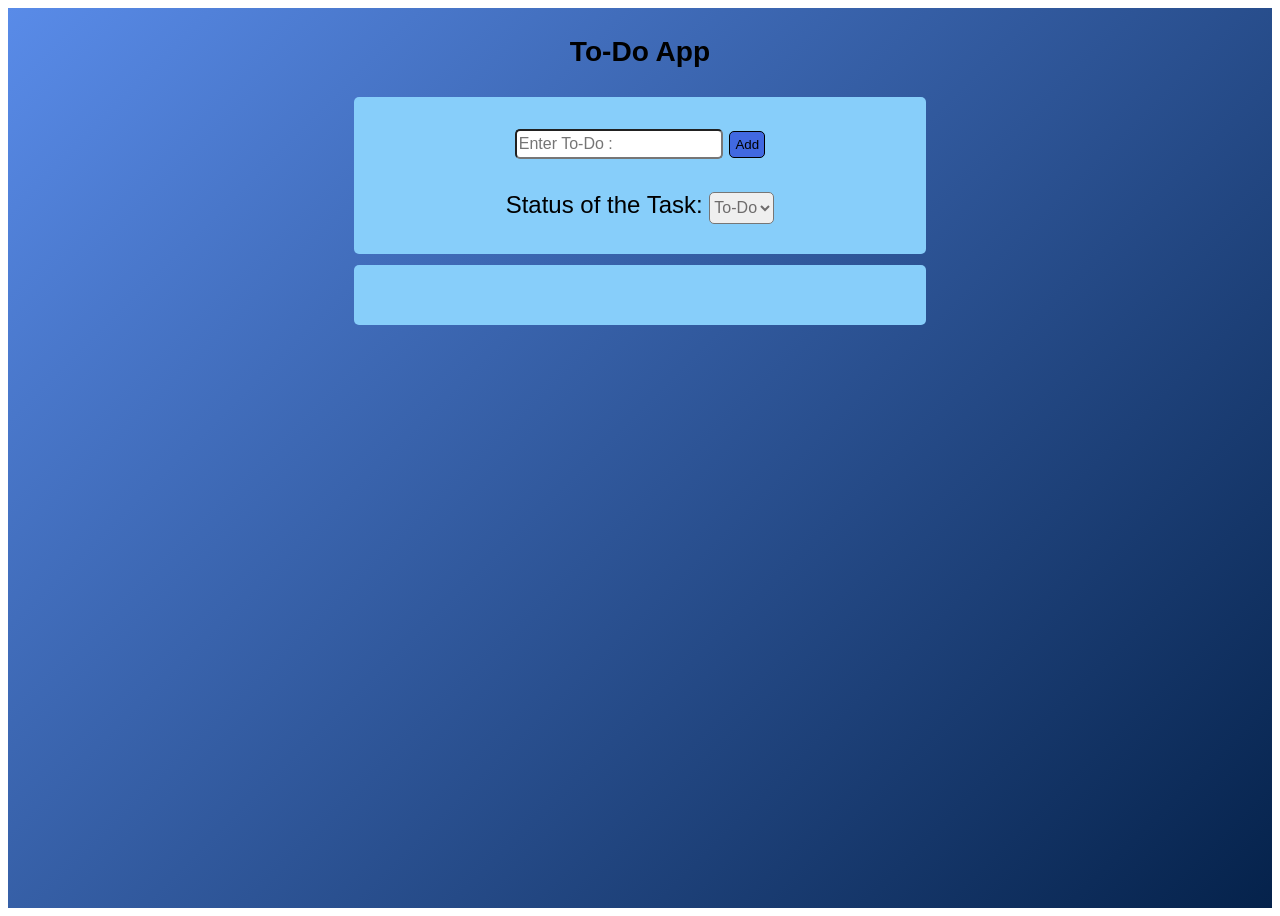
<file: index.html>
<!DOCTYPE html>
<html lang="en">

<head>
  <meta charset="UTF-8">
  <meta name="viewport" content="width=device-width, initial-scale=1.0">
  <link rel="stylesheet" href="style.css">

  <title>To-Do App</title>
</head>

<body>
  <div class="container">
    <div>
    <h3>To-Do App</h3>
    </div>
    <div id="form" name="to-do-form" class="card">
      
      <div class="form-input">
        <input name="item" id="item" placeholder="Enter To-Do :">
     
        <span>
          <button id="add-To-Do" name="to-do-item" type="submit">Add</button>
        </span>
        <span>
          <button id="edit-To-Do">Edit</button>
        </span>
        <span>
          <button id="cancel-To-Do">Cancel</button>
        </span>
        
        
        
      </div>
      <div>
        <label for="status">Status of the Task:</label>
        <select name="status" id="status">
        <option value="To-do">To-Do</option>
        <option value="Doing">Doing</option>
        <option value="Done">Done</option>
        </select>
      </div>

      

      <!-- ======================= -->
    </div>
      
    <div class="card" id="list-container">

      <div class="To-Do-List " id="To-Do-List">
        
  
  
        <!-- ================= -->
      </div>

    </div>


    

    <!-- container ends -->

  </div>

  <script src="script.js"></script>
</body>

</html>
</file>
<file: style.css>
.container{
  position: relative;
  width:100%;
  min-height: 100vh;
  display: flex;
  flex-direction: column;
  align-items: center;
  font-family: sans-serif;
  font-size: x-large;
  background: linear-gradient(135deg,#598be8,#05224b);
}

.card{
  display:flex;
  flex-direction: column;
  justify-content: space-between;
  align-items: center;
  width: 30rem;
  min-width:40vw;
  margin: 1px;
  background-color:lightskyblue;
  border-radius: 5px;
  padding: 30px;
  margin-bottom: 10px;
  font-weight: 500;
}

.form-input{
  margin-bottom: 2rem;
}

.type{
   margin:auto;/*0px 50px 0px 50px; */
}

#buttons{
  
}

button{
  background-color:royalblue;
  padding: 5px;
  margin:auto;
  border: 1px solid black;
  border-radius: 5px;
}
.item {
  display: flex;
  font-size:medium;
  line-height: 2em;
  width:100%;
  justify-content:space-between;

}
.item-value{
  margin-right: 3rem;
}
.status{
  margin-right: -1rem;
}
.amountList {
  display:flex;
  flex-direction: column;
  width: 30rem;
  background-color:lightskyblue;
  border-radius: 5px;
  padding: 30px;
  margin-bottom: 10px;
  font-weight: 500;
}

#edit-amount{
display:none;

}

#cancel-edit{
  display:none;
}

input{
  height: 1.5em;
  color:rgb(110, 108, 108);
  font-size: medium;
  border-radius: 5px;
}
select{
height: 2em;
color:rgb(110, 108, 108);
font-size:medium;
border-radius: 5px;

}
</file>
